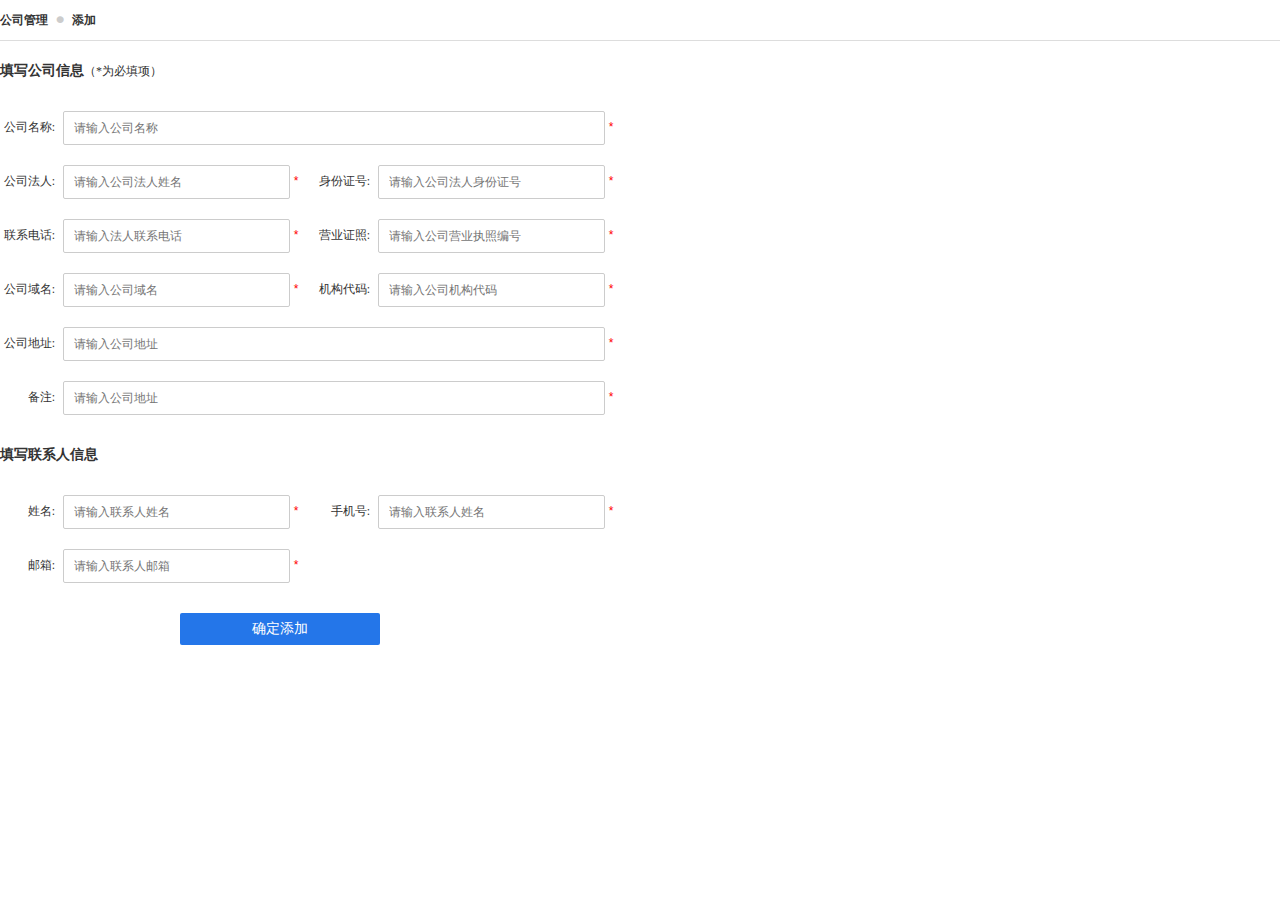
<file: upp-web/src/main/webapp/resources/easyui/view/company/add.html>
<!DOCTYPE HTML>
<html>
<head>
  <meta charset="utf-8">
  <meta name="renderer" content="webkit|ie-comp|ie-stand">
  <meta http-equiv="X-UA-Compatible" content="IE=edge,chrome=1">
  <meta name="viewport" content="width=device-width,initial-scale=1,minimum-scale=1.0-SNAPSHOT,maximum-scale=1.0-SNAPSHOT,user-scalable=no" />
  <meta http-equiv="Cache-Control" content="no-siteapp" />
  <title>中鹰物业管理平台 - 用户管理</title>
  <link rel="stylesheet" type="text/css" href="../../css/reset.css">
  <link rel="stylesheet" type="text/css" href="../../css/easyui.css">
  <link rel="stylesheet" type="text/css" href="../../css/icon.css">
  <script type="text/javascript" src="../../js/jquery.min.js"></script>
  <script type="text/javascript" src="../../js/jquery.easyui.min.js"></script>
  <script type="text/javascript" src="../../js/reset_win.js"></script>
  <script type="text/javascript" src="../../js/ulmsale/ul.enums.js"></script>
  <script type="text/javascript" src="../../js/ulmsale/ul.base.js"></script>
  <script type="text/javascript" src="../../js/easyui-lang-zh_CN.js"></script>
  <script src="../../js/layer/layer.js"></script>
</head>

<body>
<h1 class="title clearfix" class="title clearfix"><span class="fl">公司管理</span> <span class="point">·</span> <span class="fl">添加</span></h1>
<div class="formAdd">
  <form id="commitFrom" method="post">
    <h3 class="tit">填写公司信息<span>（*为必填项）</span></h3>

    <div class="row1 clearfix">
      <div class="list">
        <label for="name">公司名称:</label>
        <input class="easyui-validatebox" type="text" placeholder="请输入公司名称" name="companyName"  data-options="prompt:'请输入公司名称.',required:true,validType:'length[3,10]'" />
        <span>*</span>
      </div>
    </div>
    <div class="row2 clearfix">
      <div class="list">
        <label for="personegal">公司法人:</label>
        <input class="easyui-validatebox" type="text" placeholder="请输入公司法人姓名" name="personegal" data-options="required:true" />
        <span>*</span>
      </div>
      <div class="list">
        <label for="number">身份证号:</label>
        <input class="easyui-validatebox" placeholder="请输入公司法人身份证号" type="text" name="number" data-options="required:true" />
        <span>*</span>
      </div>
    </div>
    <div class="row2 clearfix">
      <div class="list">
        <label for="iphone">联系电话:</label>
        <input class="easyui-validatebox" type="text" placeholder="请输入法人联系电话" name="iphone" data-options="required:true" />
        <span>*</span>
      </div>
      <div class="list">
        <label for="license">营业证照:</label>
        <input class="easyui-validatebox" type="text" placeholder="请输入公司营业执照编号" name="license" data-options="required:true" />
        <span>*</span>
      </div>
    </div>
    <div class="row2 clearfix">
      <div class="list">
        <label for="iphone">公司域名:</label>
        <input class="easyui-validatebox" type="text" placeholder="请输入公司域名" name="iphone" data-options="required:true" />
        <span>*</span>
      </div>
      <div class="list">
        <label for="license">机构代码:</label>
        <input class="easyui-validatebox" type="text" placeholder="请输入公司机构代码" name="license" data-options="required:true" />
        <span>*</span>
      </div>
    </div>

    <div class="row1 clearfix">
      <div class="list">
        <label for="name">公司地址:</label>
        <input class="easyui-validatebox" type="text" placeholder="请输入公司地址" name="companyName" data-options="required:true" />
        <span>*</span>
      </div>
    </div>

    <div class="row1 clearfix">
      <div class="list">
        <label for="name">备注:</label>
        <input class="easyui-validatebox" type="text" placeholder="请输入公司地址" name="companyName" data-options="required:true" />
        <span>*</span>
      </div>
    </div>
    <h3 class="tit" style="margin-top: 20px">填写联系人信息</h3>
    <div class="row2 clearfix">
      <div class="list">
        <label for="name">姓名:</label>
        <input class="easyui-validatebox" type="text" placeholder="请输入联系人姓名" name="companyName" data-options="required:true" />
        <span>*</span>
      </div>
      <div class="list">
        <label for="name">手机号:</label>
        <input class="easyui-validatebox" type="text" placeholder="请输入联系人姓名" name="companyName" data-options="required:true" />
        <span>*</span>
      </div>
    </div>
    <div class="row2 clearfix">
      <div class="list">
        <label for="name">邮箱:</label>
        <input class="easyui-validatebox" type="text" placeholder="请输入联系人邮箱" name="companyName" data-options="required:true" />
        <span>*</span>
      </div>
    </div>
  </form>
  <a style="margin:30px 0 0 180px" class="commitForm" href="javascript:;" onclick="commitFrom()">确定添加</a>

</div>

<script>

  function commitFrom() {

      console.log("sdfees")

      var validate = $("#commitFrom").form('validate')
      if (!validate) {
          $("#commitFrom").find(".validatebox-invalid:first").focus();
          return false
      }

      $('#commitFrom').form('submit', {
          url:'/abc',
          onSubmit: function(){
              console.log('sdifi',$(this).form('validate'))
              return $(this).form('validate');
          },
          success:function(data){
              //alert(data)
          }
      });

  }


</script>



</body>
</html>
</file>
<file: upp-web/src/main/webapp/resources/easyui/css/easyui.css>
.panel {
  overflow: hidden;
  text-align: left;
  margin: 0;
  border: 0;
  -moz-border-radius: 0 0 0 0;
  -webkit-border-radius: 0 0 0 0;
  border-radius: 0 0 0 0;
}
.panel-header,
.panel-body {
  border-width: 1px;
  /*border-style: solid;*/
}
.panel-header {
  padding: 5px;
  position: relative;
}
.panel-title {
  background: url('images/blank.gif') no-repeat;
}
.panel-header-noborder {
  border-width: 0 0 1px 0;
}
.panel-body {
  overflow: auto;
  border-top-width: 0;
  padding: 0;
}
.panel-body-noheader {
  border-top-width: 1px;
}
.panel-body-noborder {
  border-width: 0px;
}
.panel-body-nobottom {
  border-bottom-width: 0;
}
.panel-with-icon {
  padding-left: 18px;
}
.panel-icon,
.panel-tool {
  position: absolute;
  top: 50%;
  margin-top: -8px;
  height: 16px;
  overflow: hidden;
}
.panel-icon {
  left: 5px;
  width: 16px;
}
.panel-tool {
  right: 5px;
  width: auto;
}
.panel-tool a {
  display: inline-block;
  width: 16px;
  height: 16px;
  opacity: 0.6;
  filter: alpha(opacity=60);
  margin: 0 0 0 2px;
  vertical-align: top;
}
.panel-tool a:hover {
  opacity: 1;
  filter: alpha(opacity=100);
  background-color: #e6e6e6;
  -moz-border-radius: 3px 3px 3px 3px;
  -webkit-border-radius: 3px 3px 3px 3px;
  border-radius: 3px 3px 3px 3px;
}
.panel-loading {
  padding: 11px 0px 10px 30px;
}
.panel-noscroll {
  overflow: hidden;
}
.panel-fit,
.panel-fit body {
  height: 100%;
  margin: 0;
  padding: 0;
  border: 0;
  overflow: hidden;
}
.panel-loading {
  background: url('images/loading.gif') no-repeat 10px 10px;
}
.panel-tool-close {
  background: url('images/panel_tools.png') no-repeat -16px 0px;
}
.panel-tool-min {
  background: url('images/panel_tools.png') no-repeat 0px 0px;
}
.panel-tool-max {
  background: url('images/panel_tools.png') no-repeat 0px -16px;
}
.panel-tool-restore {
  background: url('images/panel_tools.png') no-repeat -16px -16px;
}
.panel-tool-collapse {
  background: url('images/panel_tools.png') no-repeat -32px 0;
}
.panel-tool-expand {
  background: url('images/panel_tools.png') no-repeat -32px -16px;
}
.panel-header,
.panel-body {
  border-color: #D4D4D4;
}
.panel-header {
  background-color: #F2F2F2;
  background: -webkit-linear-gradient(top,#ffffff 0,#F2F2F2 100%);
  background: -moz-linear-gradient(top,#ffffff 0,#F2F2F2 100%);
  background: -o-linear-gradient(top,#ffffff 0,#F2F2F2 100%);
  background: linear-gradient(to bottom,#ffffff 0,#F2F2F2 100%);
  background-repeat: repeat-x;
  filter: progid:DXImageTransform.Microsoft.gradient(startColorstr=#ffffff,endColorstr=#F2F2F2,GradientType=0);
}
.panel-body {
  background-color: #ffffff;
  color: #333;
  font-size: 12px;
}
.panel-title {
  font-size: 12px;
  font-weight: bold;
  color: #00438A;
  height: 16px;
  line-height: 16px;
}
.panel-footer {
  border: 1px solid #D4D4D4;
  overflow: hidden;
  background: #F5F5F5;
}
.panel-footer-noborder {
  border-width: 1px 0 0 0;
}
.accordion {
  overflow: hidden;
  border-width: 1px;
  border-style: solid;
}
.accordion .accordion-header {
  border-width: 0 0 1px;
  cursor: pointer;
}
.accordion .accordion-body {
  border-width: 0 0 1px;
}
.accordion-noborder {
  border-width: 0;
}
.accordion-noborder .accordion-header {
  border-width: 0 0 1px;
}
.accordion-noborder .accordion-body {
  border-width: 0 0 1px;
}
.accordion-collapse {
  background: url('images/accordion_arrows.png') no-repeat 0 0;
}
.accordion-expand {
  background: url('images/accordion_arrows.png') no-repeat -16px 0;
}
.accordion {
  background: #ffffff;
  border-color: #D4D4D4;
}
.accordion .accordion-header {
  background: #F2F2F2;
  filter: none;
}
.accordion .accordion-header-selected {
  background: #0081c2;
}
.accordion .accordion-header-selected .panel-title {
  color: #fff;
}
.window {
  overflow: hidden;
  padding: 5px;
  border-width: 1px;
  border-style: solid;
}
.window .window-header {
  background: transparent;
  padding: 0px 0px 6px 0px;
}
.window .window-body {
  border-width: 1px;
  border-style: solid;
  border-top-width: 0px;
}
.window .window-body-noheader {
  border-top-width: 1px;
}
.window .panel-body-nobottom {
  border-bottom-width: 0;
}
.window .window-header .panel-icon,
.window .window-header .panel-tool {
  top: 50%;
  margin-top: -11px;
}
.window .window-header .panel-icon {
  left: 1px;
}
.window .window-header .panel-tool {
  right: 1px;
}
.window .window-header .panel-with-icon {
  padding-left: 18px;
}
.window-proxy {
  position: absolute;
  overflow: hidden;
}
.window-proxy-mask {
  position: absolute;
  filter: alpha(opacity=5);
  opacity: 0.05;
}
.window-mask {
  position: absolute;
  left: 0;
  top: 0;
  width: 100%;
  height: 100%;
  filter: alpha(opacity=40);
  opacity: 0.40;
  font-size: 1px;
  overflow: hidden;
}
.window,
.window-shadow {
  position: absolute;
  -moz-border-radius: 5px 5px 5px 5px;
  -webkit-border-radius: 5px 5px 5px 5px;
  border-radius: 5px 5px 5px 5px;
}
.window-shadow {
  background: #ccc;
  -moz-box-shadow: 2px 2px 3px #cccccc;
  -webkit-box-shadow: 2px 2px 3px #cccccc;
  box-shadow: 2px 2px 3px #cccccc;
  filter: progid:DXImageTransform.Microsoft.Blur(pixelRadius=2,MakeShadow=false,ShadowOpacity=0.2);
}
.window,
.window .window-body {
  border-color: #D4D4D4;
}
.window {
  background-color: #F2F2F2;
  background: -webkit-linear-gradient(top,#ffffff 0,#F2F2F2 20%);
  background: -moz-linear-gradient(top,#ffffff 0,#F2F2F2 20%);
  background: -o-linear-gradient(top,#ffffff 0,#F2F2F2 20%);
  background: linear-gradient(to bottom,#ffffff 0,#F2F2F2 20%);
  background-repeat: repeat-x;
  filter: progid:DXImageTransform.Microsoft.gradient(startColorstr=#ffffff,endColorstr=#F2F2F2,GradientType=0);
}
.window-proxy {
  border: 1px dashed #D4D4D4;
}
.window-proxy-mask,
.window-mask {
  background: #ccc;
}
.window .panel-footer {
  border: 1px solid #D4D4D4;
  position: relative;
  top: -1px;
}
.window-thinborder {
  padding: 0;
}
.window-thinborder .window-header {
  padding: 5px 5px 6px 5px;
}
.window-thinborder .window-body {
  border-width: 0px;
}
.window-thinborder .window-header .panel-icon,
.window-thinborder .window-header .panel-tool {
  margin-top: -9px;
  margin-left: 5px;
  margin-right: 5px;
}
.window-noborder {
  border: 0;
}
.dialog-content {
  overflow: auto;
}
.dialog-toolbar {
  position: relative;
  padding: 2px 5px;
}
.dialog-tool-separator {
  float: left;
  height: 24px;
  border-left: 1px solid #ccc;
  border-right: 1px solid #fff;
  margin: 2px 1px;
}
.dialog-button {
  position: relative;
  top: -1px;
  padding: 5px;
  text-align: right;
}
.dialog-button .l-btn {
  margin-left: 5px;
}
.dialog-toolbar,
.dialog-button {
  background: #F5F5F5;
  border-width: 1px;
  border-style: solid;
}
.dialog-toolbar {
  border-color: #D4D4D4 #D4D4D4 #e6e6e6 #D4D4D4;
}
.dialog-button {
  border-color: #e6e6e6 #D4D4D4 #D4D4D4 #D4D4D4;
}
.window-thinborder .dialog-toolbar {
  border-left: transparent;
  border-right: transparent;
  border-top-color: #F5F5F5;
}
.window-thinborder .dialog-button {
  top: 0px;
  padding: 5px 8px 8px 8px;
  border-left: transparent;
  border-right: transparent;
  border-bottom: transparent;
}
.l-btn {
  text-decoration: none;
  display: inline-block;
  overflow: hidden;
  margin: 0;
  padding: 0;
  cursor: pointer;
  outline: none;
  text-align: center;
  vertical-align: middle;
  line-height: normal;
}
.l-btn-plain {
  border-width: 0;
  padding: 1px;
}
.l-btn-left {
  display: inline-block;
  position: relative;
  overflow: hidden;
  margin: 0;
  padding: 0;
  vertical-align: top;
}
.l-btn-text {
  display: inline-block;
  vertical-align: top;
  width: auto;
  line-height: 24px;
  font-size: 12px;
  padding: 0;
  margin: 0 4px;
}
.l-btn-icon {
  display: inline-block;
  width: 16px;
  height: 16px;
  line-height: 16px;
  position: absolute;
  top: 50%;
  margin-top: -8px;
  font-size: 1px;
}
.l-btn span span .l-btn-empty {
  display: inline-block;
  margin: 0;
  width: 16px;
  height: 24px;
  font-size: 1px;
  vertical-align: top;
}
.l-btn span .l-btn-icon-left {
  padding: 0 0 0 20px;
  background-position: left center;
}
.l-btn span .l-btn-icon-right {
  padding: 0 20px 0 0;
  background-position: right center;
}
.l-btn-icon-left .l-btn-text {
  margin: 0 4px 0 24px;
}
.l-btn-icon-left .l-btn-icon {
  left: 4px;
}
.l-btn-icon-right .l-btn-text {
  margin: 0 24px 0 4px;
}
.l-btn-icon-right .l-btn-icon {
  right: 4px;
}
.l-btn-icon-top .l-btn-text {
  margin: 20px 4px 0 4px;
}
.l-btn-icon-top .l-btn-icon {
  top: 4px;
  left: 50%;
  margin: 0 0 0 -8px;
}
.l-btn-icon-bottom .l-btn-text {
  margin: 0 4px 20px 4px;
}
.l-btn-icon-bottom .l-btn-icon {
  top: auto;
  bottom: 4px;
  left: 50%;
  margin: 0 0 0 -8px;
}
.l-btn-left .l-btn-empty {
  margin: 0 4px;
  width: 16px;
}
.l-btn-plain:hover {
  padding: 0;
}
.l-btn-focus {
  outline: #0000FF dotted thin;
}
.l-btn-large .l-btn-text {
  line-height: 40px;
}
.l-btn-large .l-btn-icon {
  width: 32px;
  height: 32px;
  line-height: 32px;
  margin-top: -16px;
}
.l-btn-large .l-btn-icon-left .l-btn-text {
  margin-left: 40px;
}
.l-btn-large .l-btn-icon-right .l-btn-text {
  margin-right: 40px;
}
.l-btn-large .l-btn-icon-top .l-btn-text {
  margin-top: 36px;
  line-height: 24px;
  min-width: 32px;
}
.l-btn-large .l-btn-icon-top .l-btn-icon {
  margin: 0 0 0 -16px;
}
.l-btn-large .l-btn-icon-bottom .l-btn-text {
  margin-bottom: 36px;
  line-height: 24px;
  min-width: 32px;
}
.l-btn-large .l-btn-icon-bottom .l-btn-icon {
  margin: 0 0 0 -16px;
}
.l-btn-large .l-btn-left .l-btn-empty {
  margin: 0 4px;
  width: 32px;
}
.l-btn {
  color: #444;
  background: #f5f5f5;
  background-repeat: repeat-x;
  border: 1px solid #bbb;
  background: -webkit-linear-gradient(top,#ffffff 0,#e6e6e6 100%);
  background: -moz-linear-gradient(top,#ffffff 0,#e6e6e6 100%);
  background: -o-linear-gradient(top,#ffffff 0,#e6e6e6 100%);
  background: linear-gradient(to bottom,#ffffff 0,#e6e6e6 100%);
  background-repeat: repeat-x;
  filter: progid:DXImageTransform.Microsoft.gradient(startColorstr=#ffffff,endColorstr=#e6e6e6,GradientType=0);
  -moz-border-radius: 5px 5px 5px 5px;
  -webkit-border-radius: 5px 5px 5px 5px;
  border-radius: 5px 5px 5px 5px;
}
.l-btn:hover {
  background: #e6e6e6;
  color: #00438a;
  border: 1px solid #ddd;
  filter: none;
}
.l-btn-plain {
  background: transparent;
  border-width: 0;
  filter: none;
}
.l-btn-outline {
  border-width: 1px;
  border-color: #ddd;
  padding: 0;
}
.l-btn-plain:hover {
  background: #e6e6e6;
  color: #00438a;
  border: 1px solid #ddd;
  -moz-border-radius: 5px 5px 5px 5px;
  -webkit-border-radius: 5px 5px 5px 5px;
  border-radius: 5px 5px 5px 5px;
}
.l-btn-disabled,
.l-btn-disabled:hover {
  opacity: 0.5;
  cursor: default;
  background: #f5f5f5;
  color: #444;
  background: -webkit-linear-gradient(top,#ffffff 0,#e6e6e6 100%);
  background: -moz-linear-gradient(top,#ffffff 0,#e6e6e6 100%);
  background: -o-linear-gradient(top,#ffffff 0,#e6e6e6 100%);
  background: linear-gradient(to bottom,#ffffff 0,#e6e6e6 100%);
  background-repeat: repeat-x;
  filter: progid:DXImageTransform.Microsoft.gradient(startColorstr=#ffffff,endColorstr=#e6e6e6,GradientType=0);
}
.l-btn-disabled .l-btn-text,
.l-btn-disabled .l-btn-icon {
  filter: alpha(opacity=50);
}
.l-btn-plain-disabled,
.l-btn-plain-disabled:hover {
  background: transparent;
  filter: alpha(opacity=50);
}
.l-btn-selected,
.l-btn-selected:hover {
  background: #ddd;
  filter: none;
}
.l-btn-plain-selected,
.l-btn-plain-selected:hover {
  background: #ddd;
}
.textbox {
  position: relative;
  border: 1px solid #D4D4D4;
  background-color: #fff;
  vertical-align: middle;
  display: inline-block;
  overflow: hidden;
  white-space: nowrap;
  margin: 0;
  padding: 0;
  -moz-border-radius: 5px 5px 5px 5px;
  -webkit-border-radius: 5px 5px 5px 5px;
  border-radius: 5px 5px 5px 5px;
}
.textbox .textbox-text {
  font-size: 12px;
  border: 0;
  margin: 0;
  padding: 4px;
  white-space: normal;
  vertical-align: top;
  outline-style: none;
  resize: none;
  -moz-border-radius: 5px 5px 5px 5px;
  -webkit-border-radius: 5px 5px 5px 5px;
  border-radius: 5px 5px 5px 5px;
}
.textbox .textbox-text::-ms-clear,
.textbox .textbox-text::-ms-reveal {
  display: none;
}
.textbox textarea.textbox-text {
  white-space: pre-wrap;
}
.textbox .textbox-prompt {
  font-size: 12px;
  color: #aaa;
}
.textbox .textbox-bgicon {
  background-position: 3px center;
  padding-left: 21px;
}
.textbox .textbox-button,
.textbox .textbox-button:hover {
  position: absolute;
  top: 0;
  padding: 0;
  vertical-align: top;
  -moz-border-radius: 0 0 0 0;
  -webkit-border-radius: 0 0 0 0;
  border-radius: 0 0 0 0;
}
.textbox-button-right,
.textbox-button-right:hover {
  border-width: 0 0 0 1px;
}
.textbox-button-left,
.textbox-button-left:hover {
  border-width: 0 1px 0 0;
}
.textbox-addon {
  position: absolute;
  top: 0;
}
.textbox-icon {
  display: inline-block;
  width: 18px;
  height: 20px;
  overflow: hidden;
  vertical-align: top;
  background-position: center center;
  cursor: pointer;
  opacity: 0.6;
  filter: alpha(opacity=60);
  text-decoration: none;
  outline-style: none;
}
.textbox-icon-disabled,
.textbox-icon-readonly {
  cursor: default;
}
.textbox-icon:hover {
  opacity: 1.0;
  filter: alpha(opacity=100);
}
.textbox-icon-disabled:hover {
  opacity: 0.6;
  filter: alpha(opacity=60);
}
.textbox-focused {
  border-color: #bbbbbb;
  -moz-box-shadow: 0 0 3px 0 #D4D4D4;
  -webkit-box-shadow: 0 0 3px 0 #D4D4D4;
  box-shadow: 0 0 3px 0 #D4D4D4;
}
.textbox-invalid {
  border-color: #ffa8a8;
  background-color: #fff3f3;
}
.filebox .textbox-value {
  vertical-align: top;
  position: absolute;
  top: 0;
  left: -5000px;
}
.filebox-label {
  display: inline-block;
  position: absolute;
  width: 100%;
  height: 100%;
  cursor: pointer;
  left: 0;
  top: 0;
  z-index: 10;
  background: url('images/blank.gif') no-repeat;
}
.l-btn-disabled .filebox-label {
  cursor: default;
}
.combo-arrow {
  width: 18px;
  height: 20px;
  overflow: hidden;
  display: inline-block;
  vertical-align: top;
  cursor: pointer;
  opacity: 0.6;
  filter: alpha(opacity=60);
}
.combo-arrow-hover {
  opacity: 1.0;
  filter: alpha(opacity=100);
}
.combo-panel {
  overflow: auto;
}
.combo-arrow {
  background: url('images/combo_arrow.png') no-repeat center center;
}
.combo-panel {
  background-color: #ffffff;
}
.combo-arrow {
  background-color: #F2F2F2;
}
.combo-arrow-hover {
  background-color: #e6e6e6;
}
.combo-arrow:hover {
  background-color: #e6e6e6;
}
.combo .textbox-icon-disabled:hover {
  cursor: default;
}
.combobox-item,
.combobox-group,
.combobox-stick {
  font-size: 12px;
  padding: 3px;
}
.combobox-item-disabled {
  opacity: 0.5;
  filter: alpha(opacity=50);
}
.combobox-gitem {
  padding-left: 10px;
}
.combobox-group,
.combobox-stick {
  font-weight: bold;
}
.combobox-stick {
  position: absolute;
  top: 1px;
  left: 1px;
  right: 1px;
  background: inherit;
}
.combobox-item-hover {
  background-color: #e6e6e6;
  color: #00438a;
}
.combobox-item-selected {
  background-color: #3d496f;
  color: #fff;
}
.combobox-icon {
  display: inline-block;
  width: 16px;
  height: 16px;
  vertical-align: middle;
  margin-right: 2px;
}
.layout {
  position: relative;
  overflow: hidden;
  margin: 0;
  padding: 0;
  z-index: 0;
}
.layout-panel {
  position: absolute;
  overflow: hidden;
}
.layout-body {
  min-width: 1px;
  min-height: 1px;
}
.layout-panel-east,
.layout-panel-west {
  z-index: 2;
}
.layout-panel-north,
.layout-panel-south {
  z-index: 3;
}
.layout-expand {
  position: absolute;
  padding: 0px;
  font-size: 1px;
  cursor: pointer;
  z-index: 1;
}
.layout-expand .panel-header,
.layout-expand .panel-body {
  background: transparent;
  filter: none;
  overflow: hidden;
}
.layout-expand .panel-header {
  border-bottom-width: 0px;
}
.layout-expand .panel-body {
  position: relative;
}
.layout-expand .panel-body .panel-icon {
  margin-top: 0;
  top: 0;
  left: 50%;
  margin-left: -8px;
}
.layout-expand-west .panel-header .panel-icon,
.layout-expand-east .panel-header .panel-icon {
  display: none;
}
.layout-expand-title {
  position: absolute;
  top: 0;
  left: 21px;
  white-space: nowrap;
  word-wrap: normal;
  -webkit-transform: rotate(90deg);
  -webkit-transform-origin: 0 0;
  -moz-transform: rotate(90deg);
  -moz-transform-origin: 0 0;
  -o-transform: rotate(90deg);
  -o-transform-origin: 0 0;
  transform: rotate(90deg);
  transform-origin: 0 0;
}
.layout-expand-with-icon {
  top: 18px;
}
.layout-expand .panel-body-noheader .layout-expand-title,
.layout-expand .panel-body-noheader .panel-icon {
  top: 5px;
}
.layout-expand .panel-body-noheader .layout-expand-with-icon {
  top: 23px;
}
.layout-split-proxy-h,
.layout-split-proxy-v {
  position: absolute;
  font-size: 1px;
  display: none;
  z-index: 5;
}
.layout-split-proxy-h {
  width: 5px;
  cursor: e-resize;
}
.layout-split-proxy-v {
  height: 5px;
  cursor: n-resize;
}
.layout-mask {
  position: absolute;
  background: #fafafa;
  filter: alpha(opacity=10);
  opacity: 0.10;
  z-index: 4;
}
.layout-button-up {
  background: url('images/layout_arrows.png') no-repeat -16px -16px;
}
.layout-button-down {
  background: url('images/layout_arrows.png') no-repeat -16px 0;
}
.layout-button-left {
  background: url('images/layout_arrows.png') no-repeat 0 0;
}
.layout-button-right {
  background: url('images/layout_arrows.png') no-repeat 0 -16px;
}
.layout-split-proxy-h,
.layout-split-proxy-v {
  background-color: #bbb;
}
.layout-split-north {
  border-bottom: 5px solid #eee;
}
.layout-split-south {
  border-top: 5px solid #eee;
}
.layout-split-east {
  border-left: 5px solid #eee;
}
.layout-split-west {
  border-right: 5px solid #eee;
}
.layout-expand {
  background-color: #F2F2F2;
}
.layout-expand-over {
  background-color: #F2F2F2;
}
.tabs-container {
  overflow: hidden;
}
.tabs-header {
  border-width: 1px;
  border-style: solid;
  border-bottom-width: 0;
  position: relative;
  padding: 0;
  padding-top: 2px;
  overflow: hidden;
}
.tabs-scroller-left,
.tabs-scroller-right {
  position: absolute;
  top: auto;
  bottom: 0;
  width: 18px;
  font-size: 1px;
  display: none;
  cursor: pointer;
  border-width: 1px;
  border-style: solid;
}
.tabs-scroller-left {
  left: 0;
}
.tabs-scroller-right {
  right: 0;
}
.tabs-tool {
  position: absolute;
  bottom: 0;
  padding: 1px;
  overflow: hidden;
  border-width: 1px;
  border-style: solid;
}
.tabs-header-plain .tabs-tool {
  padding: 0 1px;
}
.tabs-wrap {
  position: relative;
  left: 0;
  overflow: hidden;
  width: 100%;
  margin: 0;
  padding: 0;
}
.tabs-scrolling {
  margin-left: 18px;
  margin-right: 18px;
}
.tabs-disabled {
  opacity: 0.3;
  filter: alpha(opacity=30);
}
.tabs {
  list-style-type: none;
  height: 26px;
  margin: 0px;
  padding: 0px;
  padding-left: 4px;
  width: 50000px;
  border-style: solid;
  border-width: 0 0 1px 0;
}
.tabs li {
  float: left;
  display: inline-block;
  margin: 0 4px -1px 0;
  padding: 0;
  position: relative;
  border: 0;
}
.tabs li a.tabs-inner {
  display: inline-block;
  text-decoration: none;
  margin: 0;
  padding: 0 10px;
  height: 25px;
  line-height: 25px;
  text-align: center;
  white-space: nowrap;
  border-width: 1px;
  border-style: solid;
  -moz-border-radius: 5px 5px 0 0;
  -webkit-border-radius: 5px 5px 0 0;
  border-radius: 5px 5px 0 0;
}
.tabs li.tabs-selected a.tabs-inner {
  font-weight: bold;
  outline: none;
}
.tabs li.tabs-selected a:hover.tabs-inner {
  cursor: default;
  pointer: default;
}
.tabs li a.tabs-close,
.tabs-p-tool {
  position: absolute;
  font-size: 1px;
  display: block;
  height: 12px;
  padding: 0;
  top: 50%;
  margin-top: -6px;
  overflow: hidden;
}
.tabs li a.tabs-close {
  width: 12px;
  right: 5px;
  opacity: 0.6;
  filter: alpha(opacity=60);
}
.tabs-p-tool {
  right: 16px;
}
.tabs-p-tool a {
  display: inline-block;
  font-size: 1px;
  width: 12px;
  height: 12px;
  margin: 0;
  opacity: 0.6;
  filter: alpha(opacity=60);
}
.tabs li a:hover.tabs-close,
.tabs-p-tool a:hover {
  opacity: 1;
  filter: alpha(opacity=100);
  cursor: hand;
  cursor: pointer;
}
.tabs-with-icon {
  padding-left: 18px;
}
.tabs-icon {
  position: absolute;
  width: 16px;
  height: 16px;
  left: 10px;
  top: 50%;
  margin-top: -8px;
}
.tabs-title {
  font-size: 12px;
}
.tabs-closable {
  padding-right: 8px;
}
.tabs-panels {
  margin: 0px;
  padding: 0px;
  border-width: 1px;
  border-style: solid;
  border-top-width: 0;
  overflow: hidden;
}
.tabs-header-bottom {
  border-width: 0 1px 1px 1px;
  padding: 0 0 2px 0;
}
.tabs-header-bottom .tabs {
  border-width: 1px 0 0 0;
}
.tabs-header-bottom .tabs li {
  margin: -1px 4px 0 0;
}
.tabs-header-bottom .tabs li a.tabs-inner {
  -moz-border-radius: 0 0 5px 5px;
  -webkit-border-radius: 0 0 5px 5px;
  border-radius: 0 0 5px 5px;
}
.tabs-header-bottom .tabs-tool {
  top: 0;
}
.tabs-header-bottom .tabs-scroller-left,
.tabs-header-bottom .tabs-scroller-right {
  top: 0;
  bottom: auto;
}
.tabs-panels-top {
  border-width: 1px 1px 0 1px;
}
.tabs-header-left {
  float: left;
  border-width: 1px 0 1px 1px;
  padding: 0;
}
.tabs-header-right {
  float: right;
  border-width: 1px 1px 1px 0;
  padding: 0;
}
.tabs-header-left .tabs-wrap,
.tabs-header-right .tabs-wrap {
  height: 100%;
}
.tabs-header-left .tabs {
  height: 100%;
  padding: 4px 0 0 2px;
  border-width: 0 1px 0 0;
}
.tabs-header-right .tabs {
  height: 100%;
  padding: 4px 2px 0 0;
  border-width: 0 0 0 1px;
}
.tabs-header-left .tabs li,
.tabs-header-right .tabs li {
  display: block;
  width: 100%;
  position: relative;
}
.tabs-header-left .tabs li {
  left: auto;
  right: 0;
  margin: 0 -1px 4px 0;
  float: right;
}
.tabs-header-right .tabs li {
  left: 0;
  right: auto;
  margin: 0 0 4px -1px;
  float: left;
}
.tabs-justified li a.tabs-inner {
  padding-left: 0;
  padding-right: 0;
}
.tabs-header-left .tabs li a.tabs-inner {
  display: block;
  text-align: left;
  padding-left: 10px;
  padding-right: 10px;
  -moz-border-radius: 5px 0 0 5px;
  -webkit-border-radius: 5px 0 0 5px;
  border-radius: 5px 0 0 5px;
}
.tabs-header-right .tabs li a.tabs-inner {
  display: block;
  text-align: left;
  padding-left: 10px;
  padding-right: 10px;
  -moz-border-radius: 0 5px 5px 0;
  -webkit-border-radius: 0 5px 5px 0;
  border-radius: 0 5px 5px 0;
}
.tabs-panels-right {
  float: right;
  border-width: 1px 1px 1px 0;
}
.tabs-panels-left {
  float: left;
  border-width: 1px 0 1px 1px;
}
.tabs-header-noborder,
.tabs-panels-noborder {
  border: 0px;
}
.tabs-header-plain {
  border: 0px;
  background: transparent;
}
.tabs-pill {
  padding-bottom: 3px;
}
.tabs-header-bottom .tabs-pill {
  padding-top: 3px;
  padding-bottom: 0;
}
.tabs-header-left .tabs-pill {
  padding-right: 3px;
}
.tabs-header-right .tabs-pill {
  padding-left: 3px;
}
.tabs-header .tabs-pill li a.tabs-inner {
  -moz-border-radius: 5px 5px 5px 5px;
  -webkit-border-radius: 5px 5px 5px 5px;
  border-radius: 5px 5px 5px 5px;
}
.tabs-header-narrow,
.tabs-header-narrow .tabs-narrow {
  padding: 0;
}
.tabs-narrow li,
.tabs-header-bottom .tabs-narrow li {
  margin-left: 0;
  margin-right: -1px;
}
.tabs-narrow li.tabs-last,
.tabs-header-bottom .tabs-narrow li.tabs-last {
  margin-right: 0;
}
.tabs-header-left .tabs-narrow,
.tabs-header-right .tabs-narrow {
  padding-top: 0;
}
.tabs-header-left .tabs-narrow li {
  margin-bottom: -1px;
  margin-right: -1px;
}
.tabs-header-left .tabs-narrow li.tabs-last,
.tabs-header-right .tabs-narrow li.tabs-last {
  margin-bottom: 0;
}
.tabs-header-right .tabs-narrow li {
  margin-bottom: -1px;
  margin-left: -1px;
}
/*.tabs-scroller-left {*/
  /*background: #F2F2F2 url('images/tabs_icons.png') no-repeat 1px center;*/
/*}*/
/*.tabs-scroller-right {*/
  /*background: #F2F2F2 url('images/tabs_icons.png') no-repeat -15px center;*/
/*}*/
/*.tabs li a.tabs-close {*/
  /*background: url('images/tabs_icons.png') no-repeat -34px center;*/
/*}*/
.tabs li a.tabs-inner:hover {
  background: #e6e6e6;
  color: #00438a;
  filter: none;
}
.tabs li.tabs-selected a.tabs-inner {
  background-color: #ffffff;
  color: #777;
  background: -webkit-linear-gradient(top,#ffffff 0,#ffffff 100%);
  background: -moz-linear-gradient(top,#ffffff 0,#ffffff 100%);
  background: -o-linear-gradient(top,#ffffff 0,#ffffff 100%);
  background: linear-gradient(to bottom,#ffffff 0,#ffffff 100%);
  background-repeat: repeat-x;
  filter: progid:DXImageTransform.Microsoft.gradient(startColorstr=#ffffff,endColorstr=#ffffff,GradientType=0);
}
.tabs-header-bottom .tabs li.tabs-selected a.tabs-inner {
  background: -webkit-linear-gradient(top,#ffffff 0,#ffffff 100%);
  background: -moz-linear-gradient(top,#ffffff 0,#ffffff 100%);
  background: -o-linear-gradient(top,#ffffff 0,#ffffff 100%);
  background: linear-gradient(to bottom,#ffffff 0,#ffffff 100%);
  background-repeat: repeat-x;
  filter: progid:DXImageTransform.Microsoft.gradient(startColorstr=#ffffff,endColorstr=#ffffff,GradientType=0);
}
.tabs-header-left .tabs li.tabs-selected a.tabs-inner {
  background: -webkit-linear-gradient(left,#ffffff 0,#ffffff 100%);
  background: -moz-linear-gradient(left,#ffffff 0,#ffffff 100%);
  background: -o-linear-gradient(left,#ffffff 0,#ffffff 100%);
  background: linear-gradient(to right,#ffffff 0,#ffffff 100%);
  background-repeat: repeat-y;
  filter: progid:DXImageTransform.Microsoft.gradient(startColorstr=#ffffff,endColorstr=#ffffff,GradientType=1);
}
.tabs-header-right .tabs li.tabs-selected a.tabs-inner {
  background: -webkit-linear-gradient(left,#ffffff 0,#ffffff 100%);
  background: -moz-linear-gradient(left,#ffffff 0,#ffffff 100%);
  background: -o-linear-gradient(left,#ffffff 0,#ffffff 100%);
  background: linear-gradient(to right,#ffffff 0,#ffffff 100%);
  background-repeat: repeat-y;
  filter: progid:DXImageTransform.Microsoft.gradient(startColorstr=#ffffff,endColorstr=#ffffff,GradientType=1);
}
.tabs li a.tabs-inner {
  color: #777;
  background-color: #F2F2F2;
  background: -webkit-linear-gradient(top,#ffffff 0,#F2F2F2 100%);
  background: -moz-linear-gradient(top,#ffffff 0,#F2F2F2 100%);
  background: -o-linear-gradient(top,#ffffff 0,#F2F2F2 100%);
  background: linear-gradient(to bottom,#ffffff 0,#F2F2F2 100%);
  background-repeat: repeat-x;
  filter: progid:DXImageTransform.Microsoft.gradient(startColorstr=#ffffff,endColorstr=#F2F2F2,GradientType=0);
}
.tabs-header,
.tabs-tool {
  background-color: #F2F2F2;
}
.tabs-header-plain {
  background: transparent;
}
.tabs-header,
.tabs-scroller-left,
.tabs-scroller-right,
.tabs-tool,
.tabs,
.tabs-panels,
.tabs li a.tabs-inner,
.tabs li.tabs-selected a.tabs-inner,
.tabs-header-bottom .tabs li.tabs-selected a.tabs-inner,
.tabs-header-left .tabs li.tabs-selected a.tabs-inner,
.tabs-header-right .tabs li.tabs-selected a.tabs-inner {
  border-color: #D4D4D4;
}
.tabs-p-tool a:hover,
.tabs li a:hover.tabs-close,
.tabs-scroller-over {
  background-color: #e6e6e6;
}
.tabs li.tabs-selected a.tabs-inner {
  border-bottom: 1px solid #ffffff;
}
.tabs-header-bottom .tabs li.tabs-selected a.tabs-inner {
  border-top: 1px solid #ffffff;
}
.tabs-header-left .tabs li.tabs-selected a.tabs-inner {
  border-right: 1px solid #ffffff;
}
.tabs-header-right .tabs li.tabs-selected a.tabs-inner {
  border-left: 1px solid #ffffff;
}
.tabs-header .tabs-pill li.tabs-selected a.tabs-inner {
  background: #0081c2;
  color: #fff;
  filter: none;
  border-color: #D4D4D4;
}
.datagrid .panel-body {
  overflow: hidden;
  position: relative;
}
.datagrid-view {
  position: relative;
  overflow: hidden;
}
.datagrid-view1,
.datagrid-view2 {
  position: absolute;
  overflow: hidden;
  top: 0;
}
.datagrid-view1 {
  left: 0;
}
.datagrid-view2 {
  right: 0;
}
.datagrid-mask {
  position: absolute;
  left: 0;
  top: 0;
  width: 100%;
  height: 100%;
  opacity: 0.3;
  filter: alpha(opacity=30);
  display: none;
}
.datagrid-mask-msg {
  position: absolute;
  top: 50%;
  margin-top: -20px;
  padding: 10px 5px 10px 30px;
  width: auto;
  height: 16px;
  border-width: 2px;
  border-style: solid;
  display: none;
}
.datagrid-sort-icon {
  padding: 0;
  display: none;
}
.datagrid-toolbar {
  height: auto;
  padding: 1px 2px;
  border-width: 0 0 1px 0;
  border-style: solid;
}
.datagrid-btn-separator {
  float: left;
  height: 24px;
  border-left: 1px solid #ccc;
  border-right: 1px solid #fff;
  margin: 2px 1px;
}
.datagrid .datagrid-pager {
  display: block;
  margin: 0;
  border-width: 1px 0 0 0;
  border-style: solid;
}
.datagrid .datagrid-pager-top {
  border-width: 0 0 1px 0;
}
.datagrid-header {
  overflow: hidden;
  cursor: default;
  border-width: 0 0 1px 0;
  border-style: solid;
}
.datagrid-header-inner {
  float: left;
  width: 10000px;
}
.datagrid-header-row,
.datagrid-row {
  height: 25px;
}
.datagrid-header td,
.datagrid-body td,
.datagrid-footer td {
  border-width: 0 0px 1px 1px;
  border-style: dotted;
  margin: 0;
  padding: 0;
}
.datagrid-cell,
.datagrid-cell-group,
.datagrid-header-rownumber,
.datagrid-cell-rownumber {
  margin: 0;
  padding: 0 4px;
  white-space: nowrap;
  word-wrap: normal;
  overflow: hidden;
  height: 18px;
  line-height: 18px;
  font-size: 12px;
}
.datagrid-header .datagrid-cell {
  height: auto;
}
.datagrid-header .datagrid-cell span {
  font-size: 12px;
}
.datagrid-cell-group {
  text-align: center;
  text-overflow: ellipsis;
}
.datagrid-header-rownumber,
.datagrid-cell-rownumber {
  width: 30px;
  text-align: center;
  margin: 0;
  padding: 0;
}
.datagrid-body {
  margin: 0;
  padding: 0;
  overflow: auto;
  zoom: 1;
}
.datagrid-view1 .datagrid-body-inner {
  padding-bottom: 20px;
}
.datagrid-view1 .datagrid-body {
  overflow: hidden;
}
.datagrid-footer {
  overflow: hidden;
}
.datagrid-footer-inner {
  border-width: 1px 0 0 0;
  border-style: solid;
  width: 10000px;
  float: left;
}
.datagrid-row-editing .datagrid-cell {
  height: auto;
}
.datagrid-header-check,
.datagrid-cell-check {
  padding: 0;
  width: 27px;
  height: 18px;
  font-size: 1px;
  text-align: center;
  overflow: hidden;
}
.datagrid-header-check input,
.datagrid-cell-check input {
  margin: 0;
  padding: 0;
  width: 15px;
  height: 18px;
}
.datagrid-resize-proxy {
  position: absolute;
  width: 1px;
  height: 10000px;
  top: 0;
  cursor: e-resize;
  display: none;
}
.datagrid-body .datagrid-editable {
  margin: 0;
  padding: 0;
}
.datagrid-body .datagrid-editable table {
  width: 100%;
  height: 100%;
}
.datagrid-body .datagrid-editable td {
  border: 0;
  margin: 0;
  padding: 0;
}
.datagrid-view .datagrid-editable-input {
  margin: 0;
  padding: 2px 4px;
  border: 1px solid #D4D4D4;
  font-size: 12px;
  outline-style: none;
  -moz-border-radius: 0 0 0 0;
  -webkit-border-radius: 0 0 0 0;
  border-radius: 0 0 0 0;
}
.datagrid-view .validatebox-invalid {
  border-color: #ffa8a8;
}
.datagrid-sort .datagrid-sort-icon {
  display: inline;
  padding: 0 13px 0 0;
  background: url('images/datagrid_icons.png') no-repeat -64px center;
}
.datagrid-sort-desc .datagrid-sort-icon {
  display: inline;
  padding: 0 13px 0 0;
  background: url('images/datagrid_icons.png') no-repeat -16px center;
}
.datagrid-sort-asc .datagrid-sort-icon {
  display: inline;
  padding: 0 13px 0 0;
  background: url('images/datagrid_icons.png') no-repeat 0px center;
}
.datagrid-row-collapse {
  background: url('images/datagrid_icons.png') no-repeat -48px center;
}
.datagrid-row-expand {
  background: url('images/datagrid_icons.png') no-repeat -32px center;
}
.datagrid-mask-msg {
  background: #ffffff url('../image/loading.png') no-repeat scroll 5px center;
}
.datagrid-header,
.datagrid-td-rownumber {
  background-color: #F2F2F2;
  background: -webkit-linear-gradient(top,#ffffff 0,#F2F2F2 100%);
  background: -moz-linear-gradient(top,#ffffff 0,#F2F2F2 100%);
  background: -o-linear-gradient(top,#ffffff 0,#F2F2F2 100%);
  background: linear-gradient(to bottom,#ffffff 0,#F2F2F2 100%);
  background-repeat: repeat-x;
  filter: progid:DXImageTransform.Microsoft.gradient(startColorstr=#ffffff,endColorstr=#F2F2F2,GradientType=0);
}
.datagrid-cell-rownumber {
  color: #333;
}
.datagrid-resize-proxy {
  background: #bbb;
}
.datagrid-mask {
  background: #ccc;
}
.datagrid-mask-msg {
  border-color: #D4D4D4;
}
.datagrid-toolbar,
.datagrid-pager {
  background: #F5F5F5;
}
.datagrid-header,
.datagrid-toolbar,
.datagrid-pager,
.datagrid-footer-inner {
  border-color: #e6e6e6;
}
.datagrid-header td,
.datagrid-body td,
.datagrid-footer td {
  border-color: #ccc;
}
.datagrid-htable,
.datagrid-btable,
.datagrid-ftable {
  color: #333;
  border-collapse: separate;
}
.datagrid-row-alt {
  background: #F5F5F5;
}
.datagrid-row-over,
.datagrid-header td.datagrid-header-over {
  background: #e6e6e6;
  color: #00438a;
  cursor: default;
}
.datagrid-row-selected {
  background: #DFECFF;
  color: #fff;
}
.datagrid-row-editing .textbox,
.datagrid-row-editing .textbox-text {
  -moz-border-radius: 0 0 0 0;
  -webkit-border-radius: 0 0 0 0;
  border-radius: 0 0 0 0;
}
.propertygrid .datagrid-view1 .datagrid-body td {
  padding-bottom: 1px;
  border-width: 0 1px 0 0;
}
.propertygrid .datagrid-group {
  height: 21px;
  overflow: hidden;
  border-width: 0 0 1px 0;
  border-style: solid;
}
.propertygrid .datagrid-group span {
  font-weight: bold;
}
.propertygrid .datagrid-view1 .datagrid-body td {
  border-color: #e6e6e6;
}
.propertygrid .datagrid-view1 .datagrid-group {
  border-color: #F2F2F2;
}
.propertygrid .datagrid-view2 .datagrid-group {
  border-color: #e6e6e6;
}
.propertygrid .datagrid-group,
.propertygrid .datagrid-view1 .datagrid-body,
.propertygrid .datagrid-view1 .datagrid-row-over,
.propertygrid .datagrid-view1 .datagrid-row-selected {
  background: #F2F2F2;
}
.datalist .datagrid-header {
  border-width: 0;
}
.datalist .datagrid-group,
.m-list .m-list-group {
  height: 25px;
  line-height: 25px;
  font-weight: bold;
  overflow: hidden;
  background-color: #F2F2F2;
  border-style: solid;
  border-width: 0 0 1px 0;
  border-color: #ccc;
}
.datalist .datagrid-group-expander {
  display: none;
}
.datalist .datagrid-group-title {
  padding: 0 4px;
}
.datalist .datagrid-btable {
  width: 100%;
  table-layout: fixed;
}
.datalist .datagrid-row td {
  border-style: solid;
  border-left-color: transparent;
  border-right-color: transparent;
  border-bottom-width: 0;
}
.datalist-lines .datagrid-row td {
  border-bottom-width: 1px;
}
.datalist .datagrid-cell,
.m-list li {
  width: auto;
  height: auto;
  padding: 2px 4px;
  line-height: 18px;
  position: relative;
  white-space: nowrap;
  text-overflow: ellipsis;
  overflow: hidden;
}
.datalist-link,
.m-list li>a {
  display: block;
  position: relative;
  cursor: pointer;
  color: #333;
  text-decoration: none;
  overflow: hidden;
  margin: -2px -4px;
  padding: 2px 4px;
  padding-right: 16px;
  line-height: 18px;
  white-space: nowrap;
  text-overflow: ellipsis;
  overflow: hidden;
}
.datalist-link::after,
.m-list li>a::after {
  position: absolute;
  display: block;
  width: 8px;
  height: 8px;
  content: '';
  right: 6px;
  top: 50%;
  margin-top: -4px;
  border-style: solid;
  border-width: 1px 1px 0 0;
  -ms-transform: rotate(45deg);
  -moz-transform: rotate(45deg);
  -webkit-transform: rotate(45deg);
  -o-transform: rotate(45deg);
  transform: rotate(45deg);
}
.m-list {
  margin: 0;
  padding: 0;
  list-style: none;
}
.m-list li {
  border-style: solid;
  border-width: 0 0 1px 0;
  border-color: #ccc;
}
.m-list li>a:hover {
  background: #e6e6e6;
  color: #00438a;
}
.m-list .m-list-group {
  padding: 0 4px;
}
.pagination {
  zoom: 1;
}
.pagination table {
  float: left;
  height: 30px;
}
.pagination td {
  border: 0;
}
.pagination-btn-separator {
  float: left;
  height: 24px;
  border-left: 1px solid #ccc;
  border-right: 1px solid #fff;
  margin: 3px 1px;
}
.pagination .pagination-num {
  border-width: 1px;
  border-style: solid;
  margin: 0 2px;
  padding: 2px;
  width: 2em;
  height: auto;
}
.pagination-page-list {
  margin: 0px 6px;
  padding: 1px 2px;
  width: auto;
  height: auto;
  border-width: 1px;
  border-style: solid;
}
.pagination-info {
  float: right;
  margin: 0 6px 0 0;
  padding: 0;
  height: 30px;
  line-height: 30px;
  font-size: 12px;
}
.pagination span {
  font-size: 12px;
}
.pagination-link .l-btn-text {
  width: 24px;
  text-align: center;
  margin: 0;
}
.pagination-first {
  background: url('../image/com/pagination_icons.png') no-repeat 0 center;
}
.pagination-prev {
  background: url('../image/com/pagination_icons.png') no-repeat -16px center;
}
.pagination-next {
  background: url('../image/com/pagination_icons.png') no-repeat -32px center;
}
.pagination-last {
  background: url('../image/com/pagination_icons.png') no-repeat -48px center;
}
.pagination-load {
  background: url('../image/com/pagination_icons.png') no-repeat -64px center;
}
.pagination-loading {
  background: url('../image/com/loading.gif') no-repeat center center;
}
.pagination-page-list,
.pagination .pagination-num {
  border-color: #D4D4D4;
}
.calendar {
  border-width: 1px;
  border-style: solid;
  padding: 1px;
  overflow: hidden;
}
.calendar table {
  table-layout: fixed;
  border-collapse: separate;
  font-size: 12px;
  width: 100%;
  height: 100%;
}
.calendar table td,
.calendar table th {
  font-size: 12px;
}
.calendar-noborder {
  border: 0;
}
.calendar-header {
  position: relative;
  height: 22px;
}
.calendar-title {
  text-align: center;
  height: 22px;
}
.calendar-title span {
  position: relative;
  display: inline-block;
  top: 2px;
  padding: 0 3px;
  height: 18px;
  line-height: 18px;
  font-size: 12px;
  cursor: pointer;
  -moz-border-radius: 5px 5px 5px 5px;
  -webkit-border-radius: 5px 5px 5px 5px;
  border-radius: 5px 5px 5px 5px;
}
.calendar-prevmonth,
.calendar-nextmonth,
.calendar-prevyear,
.calendar-nextyear {
  position: absolute;
  top: 50%;
  margin-top: -7px;
  width: 14px;
  height: 14px;
  cursor: pointer;
  font-size: 1px;
  -moz-border-radius: 5px 5px 5px 5px;
  -webkit-border-radius: 5px 5px 5px 5px;
  border-radius: 5px 5px 5px 5px;
}
.calendar-prevmonth {
  left: 20px;
  background: url('images/calendar_arrows.png') no-repeat -18px -2px;
}
.calendar-nextmonth {
  right: 20px;
  background: url('images/calendar_arrows.png') no-repeat -34px -2px;
}
.calendar-prevyear {
  left: 3px;
  background: url('images/calendar_arrows.png') no-repeat -1px -2px;
}
.calendar-nextyear {
  right: 3px;
  background: url('images/calendar_arrows.png') no-repeat -49px -2px;
}
.calendar-body {
  position: relative;
}
.calendar-body th,
.calendar-body td {
  text-align: center;
}
.calendar-day {
  border: 0;
  padding: 1px;
  cursor: pointer;
  -moz-border-radius: 5px 5px 5px 5px;
  -webkit-border-radius: 5px 5px 5px 5px;
  border-radius: 5px 5px 5px 5px;
}
.calendar-other-month {
  opacity: 0.3;
  filter: alpha(opacity=30);
}
.calendar-disabled {
  opacity: 0.6;
  filter: alpha(opacity=60);
  cursor: default;
}
.calendar-menu {
  position: absolute;
  top: 0;
  left: 0;
  width: 180px;
  height: 150px;
  padding: 5px;
  font-size: 12px;
  display: none;
  overflow: hidden;
}
.calendar-menu-year-inner {
  text-align: center;
  padding-bottom: 5px;
}
.calendar-menu-year {
  width: 50px;
  text-align: center;
  border-width: 1px;
  border-style: solid;
  outline-style: none;
  resize: none;
  margin: 0;
  padding: 2px;
  font-weight: bold;
  font-size: 12px;
  -moz-border-radius: 5px 5px 5px 5px;
  -webkit-border-radius: 5px 5px 5px 5px;
  border-radius: 5px 5px 5px 5px;
}
.calendar-menu-prev,
.calendar-menu-next {
  display: inline-block;
  width: 21px;
  height: 21px;
  vertical-align: top;
  cursor: pointer;
  -moz-border-radius: 5px 5px 5px 5px;
  -webkit-border-radius: 5px 5px 5px 5px;
  border-radius: 5px 5px 5px 5px;
}
.calendar-menu-prev {
  margin-right: 10px;
  background: url('images/calendar_arrows.png') no-repeat 2px 2px;
}
.calendar-menu-next {
  margin-left: 10px;
  background: url('images/calendar_arrows.png') no-repeat -45px 2px;
}
.calendar-menu-month {
  text-align: center;
  cursor: pointer;
  font-weight: bold;
  -moz-border-radius: 5px 5px 5px 5px;
  -webkit-border-radius: 5px 5px 5px 5px;
  border-radius: 5px 5px 5px 5px;
}
.calendar-body th,
.calendar-menu-month {
  color: #808080;
}
.calendar-day {
  color: #333;
}
.calendar-sunday {
  color: #CC2222;
}
.calendar-saturday {
  color: #00ee00;
}
.calendar-today {
  color: #0000ff;
}
.calendar-menu-year {
  border-color: #D4D4D4;
}
.calendar {
  border-color: #D4D4D4;
}
.calendar-header {
  background: #F2F2F2;
}
.calendar-body,
.calendar-menu {
  background: #ffffff;
}
.calendar-body th {
  background: #F5F5F5;
  padding: 2px 0;
}
.calendar-hover,
.calendar-nav-hover,
.calendar-menu-hover {
  background-color: #e6e6e6;
  color: #00438a;
}
.calendar-hover {
  border: 1px solid #ddd;
  padding: 0;
}
.calendar-selected {
  background-color: #0081c2;
  color: #fff;
  border: 1px solid #0070a9;
  padding: 0;
}
.datebox-calendar-inner {
  height: 180px;
}
.datebox-button {
  padding: 0 5px;
  text-align: center;
}
.datebox-button a {
  line-height: 22px;
  font-size: 12px;
  font-weight: bold;
  text-decoration: none;
  opacity: 0.6;
  filter: alpha(opacity=60);
}
.datebox-button a:hover {
  opacity: 1.0;
  filter: alpha(opacity=100);
}
.datebox-current,
.datebox-close {
  float: left;
}
.datebox-close {
  float: right;
}
.datebox .combo-arrow {
  background-image: url('images/datebox_arrow.png');
  background-position: center center;
}
.datebox-button {
  background-color: #F5F5F5;
}
.datebox-button a {
  color: #444;
}
.spinner-arrow {
  background-color: #F2F2F2;
  display: inline-block;
  overflow: hidden;
  vertical-align: top;
  margin: 0;
  padding: 0;
  opacity: 1.0;
  filter: alpha(opacity=100);
  width: 18px;
}
.spinner-arrow-up,
.spinner-arrow-down {
  opacity: 0.6;
  filter: alpha(opacity=60);
  display: block;
  font-size: 1px;
  width: 18px;
  height: 10px;
  width: 100%;
  height: 50%;
  color: #444;
  outline-style: none;
}
.spinner-arrow-hover {
  background-color: #e6e6e6;
  opacity: 1.0;
  filter: alpha(opacity=100);
}
.spinner-arrow-up:hover,
.spinner-arrow-down:hover {
  opacity: 1.0;
  filter: alpha(opacity=100);
  background-color: #e6e6e6;
}
.textbox-icon-disabled .spinner-arrow-up:hover,
.textbox-icon-disabled .spinner-arrow-down:hover {
  opacity: 0.6;
  filter: alpha(opacity=60);
  background-color: #F2F2F2;
  cursor: default;
}
.spinner .textbox-icon-disabled {
  opacity: 0.6;
  filter: alpha(opacity=60);
}
.spinner-arrow-up {
  background: url('images/spinner_arrows.png') no-repeat 1px center;
}
.spinner-arrow-down {
  background: url('images/spinner_arrows.png') no-repeat -15px center;
}
.progressbar {
  border-width: 1px;
  border-style: solid;
  -moz-border-radius: 5px 5px 5px 5px;
  -webkit-border-radius: 5px 5px 5px 5px;
  border-radius: 5px 5px 5px 5px;
  overflow: hidden;
  position: relative;
}
.progressbar-text {
  text-align: center;
  position: absolute;
}
.progressbar-value {
  position: relative;
  overflow: hidden;
  width: 0;
  -moz-border-radius: 5px 0 0 5px;
  -webkit-border-radius: 5px 0 0 5px;
  border-radius: 5px 0 0 5px;
}
.progressbar {
  border-color: #D4D4D4;
}
.progressbar-text {
  color: #333;
  font-size: 12px;
}
.progressbar-value .progressbar-text {
  background-color: #0081c2;
  color: #fff;
}
.searchbox-button {
  width: 18px;
  height: 20px;
  overflow: hidden;
  display: inline-block;
  vertical-align: top;
  cursor: pointer;
  opacity: 0.6;
  filter: alpha(opacity=60);
}
.searchbox-button-hover {
  opacity: 1.0;
  filter: alpha(opacity=100);
}
.searchbox .l-btn-plain {
  border: 0;
  padding: 0;
  vertical-align: top;
  opacity: 0.6;
  filter: alpha(opacity=60);
  -moz-border-radius: 0 0 0 0;
  -webkit-border-radius: 0 0 0 0;
  border-radius: 0 0 0 0;
}
.searchbox .l-btn-plain:hover {
  border: 0;
  padding: 0;
  opacity: 1.0;
  filter: alpha(opacity=100);
  -moz-border-radius: 0 0 0 0;
  -webkit-border-radius: 0 0 0 0;
  border-radius: 0 0 0 0;
}
.searchbox a.m-btn-plain-active {
  -moz-border-radius: 0 0 0 0;
  -webkit-border-radius: 0 0 0 0;
  border-radius: 0 0 0 0;
}
.searchbox .m-btn-active {
  border-width: 0 1px 0 0;
  -moz-border-radius: 0 0 0 0;
  -webkit-border-radius: 0 0 0 0;
  border-radius: 0 0 0 0;
}
.searchbox .textbox-button-right {
  border-width: 0 0 0 1px;
}
.searchbox .textbox-button-left {
  border-width: 0 1px 0 0;
}
.searchbox-button {
  background: url('images/searchbox_button.png') no-repeat center center;
}
.searchbox .l-btn-plain {
  background: #F2F2F2;
}
.searchbox .l-btn-plain-disabled,
.searchbox .l-btn-plain-disabled:hover {
  opacity: 0.5;
  filter: alpha(opacity=50);
}
.slider-disabled {
  opacity: 0.5;
  filter: alpha(opacity=50);
}
.slider-h {
  height: 22px;
}
.slider-v {
  width: 22px;
}
.slider-inner {
  position: relative;
  height: 6px;
  top: 7px;
  border-width: 1px;
  border-style: solid;
  border-radius: 5px;
}
.slider-handle {
  position: absolute;
  display: block;
  outline: none;
  width: 20px;
  height: 20px;
  top: 50%;
  margin-top: -10px;
  margin-left: -10px;
}
.slider-tip {
  position: absolute;
  display: inline-block;
  line-height: 12px;
  font-size: 12px;
  white-space: nowrap;
  top: -22px;
}
.slider-rule {
  position: relative;
  top: 15px;
}
.slider-rule span {
  position: absolute;
  display: inline-block;
  font-size: 0;
  height: 5px;
  border-width: 0 0 0 1px;
  border-style: solid;
}
.slider-rulelabel {
  position: relative;
  top: 20px;
}
.slider-rulelabel span {
  position: absolute;
  display: inline-block;
  font-size: 12px;
}
.slider-v .slider-inner {
  width: 6px;
  left: 7px;
  top: 0;
  float: left;
}
.slider-v .slider-handle {
  left: 50%;
  margin-top: -10px;
}
.slider-v .slider-tip {
  left: -10px;
  margin-top: -6px;
}
.slider-v .slider-rule {
  float: left;
  top: 0;
  left: 16px;
}
.slider-v .slider-rule span {
  width: 5px;
  height: 'auto';
  border-left: 0;
  border-width: 1px 0 0 0;
  border-style: solid;
}
.slider-v .slider-rulelabel {
  float: left;
  top: 0;
  left: 23px;
}
.slider-handle {
  background: url('images/slider_handle.png') no-repeat;
}
.slider-inner {
  border-color: #D4D4D4;
  background: #F2F2F2;
}
.slider-rule span {
  border-color: #D4D4D4;
}
.slider-rulelabel span {
  color: #333;
}
.menu {
  position: absolute;
  margin: 0;
  padding: 2px;
  border-width: 1px;
  border-style: solid;
  overflow: hidden;
}
.menu-inline {
  position: relative;
}
.menu-item {
  position: relative;
  margin: 0;
  padding: 0;
  overflow: hidden;
  white-space: nowrap;
  cursor: pointer;
  border-width: 1px;
  border-style: solid;
}
.menu-text {
  height: 20px;
  line-height: 20px;
  float: left;
  padding-left: 28px;
}
.menu-icon {
  position: absolute;
  width: 16px;
  height: 16px;
  left: 2px;
  top: 50%;
  margin-top: -8px;
}
.menu-rightarrow {
  position: absolute;
  width: 16px;
  height: 16px;
  right: 0;
  top: 50%;
  margin-top: -8px;
}
.menu-line {
  position: absolute;
  left: 26px;
  top: 0;
  height: 2000px;
  font-size: 1px;
}
.menu-sep {
  margin: 3px 0px 3px 25px;
  font-size: 1px;
}
.menu-noline .menu-line {
  display: none;
}
.menu-noline .menu-sep {
  margin-left: 0;
  margin-right: 0;
}
.menu-active {
  -moz-border-radius: 5px 5px 5px 5px;
  -webkit-border-radius: 5px 5px 5px 5px;
  border-radius: 5px 5px 5px 5px;
}
.menu-item-disabled {
  opacity: 0.5;
  filter: alpha(opacity=50);
  cursor: default;
}
.menu-text,
.menu-text span {
  font-size: 12px;
}
.menu-shadow {
  position: absolute;
  -moz-border-radius: 5px 5px 5px 5px;
  -webkit-border-radius: 5px 5px 5px 5px;
  border-radius: 5px 5px 5px 5px;
  background: #ccc;
  -moz-box-shadow: 2px 2px 3px #cccccc;
  -webkit-box-shadow: 2px 2px 3px #cccccc;
  box-shadow: 2px 2px 3px #cccccc;
  filter: progid:DXImageTransform.Microsoft.Blur(pixelRadius=2,MakeShadow=false,ShadowOpacity=0.2);
}
.menu-rightarrow {
  background: url('images/menu_arrows.png') no-repeat -32px center;
}
.menu-line {
  border-left: 1px solid #ccc;
  border-right: 1px solid #fff;
}
.menu-sep {
  border-top: 1px solid #ccc;
  border-bottom: 1px solid #fff;
}
.menu {
  background-color: #fff;
  border-color: #e6e6e6;
  color: #333;
}
.menu-content {
  background: #ffffff;
}
.menu-item {
  border-color: transparent;
  _border-color: #fff;
}
.menu-active {
  border-color: #ddd;
  color: #00438a;
  background: #e6e6e6;
}
.menu-active-disabled {
  border-color: transparent;
  background: transparent;
  color: #333;
}
.m-btn-downarrow,
.s-btn-downarrow {
  display: inline-block;
  position: absolute;
  width: 16px;
  height: 16px;
  font-size: 1px;
  right: 0;
  top: 50%;
  margin-top: -8px;
}
.m-btn-active,
.s-btn-active {
  background: #e6e6e6;
  color: #00438a;
  border: 1px solid #ddd;
  filter: none;
}
.m-btn-plain-active,
.s-btn-plain-active {
  background: transparent;
  padding: 0;
  border-width: 1px;
  border-style: solid;
  -moz-border-radius: 5px 5px 5px 5px;
  -webkit-border-radius: 5px 5px 5px 5px;
  border-radius: 5px 5px 5px 5px;
}
.m-btn .l-btn-left .l-btn-text {
  margin-right: 20px;
}
.m-btn .l-btn-icon-right .l-btn-text {
  margin-right: 40px;
}
.m-btn .l-btn-icon-right .l-btn-icon {
  right: 20px;
}
.m-btn .l-btn-icon-top .l-btn-text {
  margin-right: 4px;
  margin-bottom: 14px;
}
.m-btn .l-btn-icon-bottom .l-btn-text {
  margin-right: 4px;
  margin-bottom: 34px;
}
.m-btn .l-btn-icon-bottom .l-btn-icon {
  top: auto;
  bottom: 20px;
}
.m-btn .l-btn-icon-top .m-btn-downarrow,
.m-btn .l-btn-icon-bottom .m-btn-downarrow {
  top: auto;
  bottom: 0px;
  left: 50%;
  margin-left: -8px;
}
.m-btn-line {
  display: inline-block;
  position: absolute;
  font-size: 1px;
  display: none;
}
.m-btn .l-btn-left .m-btn-line {
  right: 0;
  width: 16px;
  height: 500px;
  border-style: solid;
  border-color: #bbb;
  border-width: 0 0 0 1px;
}
.m-btn .l-btn-icon-top .m-btn-line,
.m-btn .l-btn-icon-bottom .m-btn-line {
  left: 0;
  bottom: 0;
  width: 500px;
  height: 16px;
  border-width: 1px 0 0 0;
}
.m-btn-large .l-btn-icon-right .l-btn-text {
  margin-right: 56px;
}
.m-btn-large .l-btn-icon-bottom .l-btn-text {
  margin-bottom: 50px;
}
.m-btn-downarrow,
.s-btn-downarrow {
  background: url('images/menu_arrows.png') no-repeat 0 center;
}
.m-btn-plain-active,
.s-btn-plain-active {
  border-color: #ddd;
  background-color: #e6e6e6;
  color: #00438a;
}
.s-btn:hover .m-btn-line,
.s-btn-active .m-btn-line,
.s-btn-plain-active .m-btn-line {
  display: inline-block;
}
.l-btn:hover .s-btn-downarrow,
.s-btn-active .s-btn-downarrow,
.s-btn-plain-active .s-btn-downarrow {
  border-style: solid;
  border-color: #bbb;
  border-width: 0 0 0 1px;
}
.messager-body {
  padding: 10px 10px 30px 10px;
  overflow: auto;
}
.messager-button {
  text-align: center;
  padding: 5px;
}
.messager-button .l-btn {
  width: 70px;
}
.messager-icon {
  float: left;
  width: 32px;
  height: 32px;
  margin: 0 10px 10px 0;
}
.messager-error {
  background: url('images/messager_icons.png') no-repeat scroll -64px 0;
}
.messager-info {
  background: url('images/messager_icons.png') no-repeat scroll 0 0;
}
.messager-question {
  background: url('images/messager_icons.png') no-repeat scroll -32px 0;
}
.messager-warning {
  background: url('images/messager_icons.png') no-repeat scroll -96px 0;
}
.messager-progress {
  padding: 10px;
}
.messager-p-msg {
  margin-bottom: 5px;
}
.messager-body .messager-input {
  width: 100%;
  padding: 4px 0;
  outline-style: none;
  border: 1px solid #D4D4D4;
}
.window-thinborder .messager-button {
  padding-bottom: 8px;
}
.tree {
  margin: 0;
  padding: 0;
  list-style-type: none;
}
.tree li {
  white-space: nowrap;
}
.tree li ul {
  list-style-type: none;
  margin: 0;
  padding: 0;
}
.tree-node {
  height: 18px;
  white-space: nowrap;
  cursor: pointer;
}
.tree-hit {
  cursor: pointer;
}
.tree-expanded,
.tree-collapsed,
.tree-folder,
.tree-file,
.tree-checkbox,
.tree-indent {
  display: inline-block;
  width: 16px;
  height: 18px;
  vertical-align: top;
  overflow: hidden;
}
.tree-expanded {
  background: url('images/tree_icons.png') no-repeat -18px 0px;
}
.tree-expanded-hover {
  background: url('images/tree_icons.png') no-repeat -50px 0px;
}
.tree-collapsed {
  background: url('images/tree_icons.png') no-repeat 0px 0px;
}
.tree-collapsed-hover {
  background: url('images/tree_icons.png') no-repeat -32px 0px;
}
.tree-lines .tree-expanded,
.tree-lines .tree-root-first .tree-expanded {
  background: url('images/tree_icons.png') no-repeat -144px 0;
}
.tree-lines .tree-collapsed,
.tree-lines .tree-root-first .tree-collapsed {
  background: url('images/tree_icons.png') no-repeat -128px 0;
}
.tree-lines .tree-node-last .tree-expanded,
.tree-lines .tree-root-one .tree-expanded {
  background: url('images/tree_icons.png') no-repeat -80px 0;
}
.tree-lines .tree-node-last .tree-collapsed,
.tree-lines .tree-root-one .tree-collapsed {
  background: url('images/tree_icons.png') no-repeat -64px 0;
}
.tree-line {
  background: url('images/tree_icons.png') no-repeat -176px 0;
}
.tree-join {
  background: url('images/tree_icons.png') no-repeat -192px 0;
}
.tree-joinbottom {
  background: url('images/tree_icons.png') no-repeat -160px 0;
}
.tree-folder {
  background: url('images/tree_icons.png') no-repeat -208px 0;
}
.tree-folder-open {
  background: url('images/tree_icons.png') no-repeat -224px 0;
}
.tree-file {
  background: url('images/tree_icons.png') no-repeat -240px 0;
}
.tree-loading {
  background: url('images/loading.gif') no-repeat center center;
}
.tree-checkbox0 {
  background: url('images/tree_icons.png') no-repeat -208px -18px;
}
.tree-checkbox1 {
  background: url('images/tree_icons.png') no-repeat -224px -18px;
}
.tree-checkbox2 {
  background: url('images/tree_icons.png') no-repeat -240px -18px;
}
.tree-title {
  font-size: 12px;
  display: inline-block;
  text-decoration: none;
  vertical-align: top;
  white-space: nowrap;
  padding: 0 2px;
  height: 18px;
  line-height: 18px;
}
.tree-node-proxy {
  font-size: 12px;
  line-height: 20px;
  padding: 0 2px 0 20px;
  border-width: 1px;
  border-style: solid;
  z-index: 9900000;
}
.tree-dnd-icon {
  display: inline-block;
  position: absolute;
  width: 16px;
  height: 18px;
  left: 2px;
  top: 50%;
  margin-top: -9px;
}
.tree-dnd-yes {
  background: url('images/tree_icons.png') no-repeat -256px 0;
}
.tree-dnd-no {
  background: url('images/tree_icons.png') no-repeat -256px -18px;
}
.tree-node-top {
  border-top: 1px dotted red;
}
.tree-node-bottom {
  border-bottom: 1px dotted red;
}
.tree-node-append .tree-title {
  border: 1px dotted red;
}
.tree-editor {
  border: 1px solid #D4D4D4;
  font-size: 12px;
  line-height: 16px;
  padding: 0 4px;
  margin: 0;
  width: 80px;
  outline-style: none;
  vertical-align: top;
  position: absolute;
  top: 0;
}
.tree-node-proxy {
  background-color: #ffffff;
  color: #333;
  border-color: #D4D4D4;
}
.tree-node-hover {
  background: #e6e6e6;
  color: #00438a;
}
.tree-node-selected {
  background: #0081c2;
  color: #fff;
}
.tree-node-hidden {
  display: none;
}
.validatebox-invalid {
  border-color: #ffa8a8;
  background-color: #fff3f3;
  color: #000;
}
.tooltip {
  position: absolute;
  display: none;
  z-index: 9900000;
  outline: none;
  opacity: 1;
  filter: alpha(opacity=100);
  padding: 5px;
  border-width: 1px;
  border-style: solid;
  border-radius: 5px;
  -moz-border-radius: 5px 5px 5px 5px;
  -webkit-border-radius: 5px 5px 5px 5px;
  border-radius: 5px 5px 5px 5px;
}
.tooltip-content {
  font-size: 12px;
}
.tooltip-arrow-outer,
.tooltip-arrow {
  position: absolute;
  width: 0;
  height: 0;
  line-height: 0;
  font-size: 0;
  border-style: solid;
  border-width: 6px;
  border-color: transparent;
  _border-color: tomato;
  _filter: chroma(color=tomato);
}
.tooltip-arrow {
  display: none \9;
}
.tooltip-right .tooltip-arrow-outer {
  left: 0;
  top: 50%;
  margin: -6px 0 0 -13px;
}
.tooltip-right .tooltip-arrow {
  left: 0;
  top: 50%;
  margin: -6px 0 0 -12px;
}
.tooltip-left .tooltip-arrow-outer {
  right: 0;
  top: 50%;
  margin: -6px -13px 0 0;
}
.tooltip-left .tooltip-arrow {
  right: 0;
  top: 50%;
  margin: -6px -12px 0 0;
}
.tooltip-top .tooltip-arrow-outer {
  bottom: 0;
  left: 50%;
  margin: 0 0 -13px -6px;
}
.tooltip-top .tooltip-arrow {
  bottom: 0;
  left: 50%;
  margin: 0 0 -12px -6px;
}
.tooltip-bottom .tooltip-arrow-outer {
  top: 0;
  left: 50%;
  margin: -13px 0 0 -6px;
}
.tooltip-bottom .tooltip-arrow {
  top: 0;
  left: 50%;
  margin: -12px 0 0 -6px;
}
.tooltip {
  background-color: #ffffff;
  border-color: #D4D4D4;
  color: #333;
}
.tooltip-right .tooltip-arrow-outer {
  border-right-color: #D4D4D4;
}
.tooltip-right .tooltip-arrow {
  border-right-color: #ffffff;
}
.tooltip-left .tooltip-arrow-outer {
  border-left-color: #D4D4D4;
}
.tooltip-left .tooltip-arrow {
  border-left-color: #ffffff;
}
.tooltip-top .tooltip-arrow-outer {
  border-top-color: #D4D4D4;
}
.tooltip-top .tooltip-arrow {
  border-top-color: #ffffff;
}
.tooltip-bottom .tooltip-arrow-outer {
  border-bottom-color: #D4D4D4;
}
.tooltip-bottom .tooltip-arrow {
  border-bottom-color: #ffffff;
}
.switchbutton {
  text-decoration: none;
  display: inline-block;
  overflow: hidden;
  vertical-align: middle;
  margin: 0;
  padding: 0;
  cursor: pointer;
  background: #bbb;
  border: 1px solid #bbb;
  -moz-border-radius: 5px 5px 5px 5px;
  -webkit-border-radius: 5px 5px 5px 5px;
  border-radius: 5px 5px 5px 5px;
}
.switchbutton-inner {
  display: inline-block;
  overflow: hidden;
  position: relative;
  top: -1px;
  left: -1px;
}
.switchbutton-on,
.switchbutton-off,
.switchbutton-handle {
  display: inline-block;
  text-align: center;
  height: 100%;
  float: left;
  font-size: 12px;
  -moz-border-radius: 5px 5px 5px 5px;
  -webkit-border-radius: 5px 5px 5px 5px;
  border-radius: 5px 5px 5px 5px;
}
.switchbutton-on {
  background: #0081c2;
  color: #fff;
}
.switchbutton-off {
  background-color: #ffffff;
  color: #333;
}
.switchbutton-on,
.switchbutton-reversed .switchbutton-off {
  -moz-border-radius: 5px 0 0 5px;
  -webkit-border-radius: 5px 0 0 5px;
  border-radius: 5px 0 0 5px;
}
.switchbutton-off,
.switchbutton-reversed .switchbutton-on {
  -moz-border-radius: 0 5px 5px 0;
  -webkit-border-radius: 0 5px 5px 0;
  border-radius: 0 5px 5px 0;
}
.switchbutton-handle {
  position: absolute;
  top: 0;
  left: 50%;
  background-color: #ffffff;
  color: #333;
  border: 1px solid #bbb;
  -moz-box-shadow: 0 0 3px 0 #bbb;
  -webkit-box-shadow: 0 0 3px 0 #bbb;
  box-shadow: 0 0 3px 0 #bbb;
}
.switchbutton-value {
  position: absolute;
  top: 0;
  left: -5000px;
}
.switchbutton-disabled {
  opacity: 0.5;
  filter: alpha(opacity=50);
}
.switchbutton-disabled,
.switchbutton-readonly {
  cursor: default;
}
.tabs-panels {
  border-color: transparent;
}
.tabs li a.tabs-inner {
  border-color: transparent;
  background: transparent;
  filter: none;
  color: #0088CC;
}
.menu-active {
  background-color: #0081C2;
  border-color: #0081C2;
  color: #fff;
}
.menu-active-disabled {
  border-color: transparent;
  background: transparent;
  color: #333;
}
</file>
<file: upp-web/src/main/webapp/resources/easyui/css/icon.css>
.icon-blank{
	background:url('./image/../image/icons/blank.gif') no-repeat center center;
}
.icon-add{
	background:url('../image/icons/edit_add.png') no-repeat center center;
}
.icon-edit{
	background:url('../image/icons/pencil.png') no-repeat center center;
}
.icon-clear{
	background:url('../image/icons/clear.png') no-repeat center center;
}
.icon-remove{
	background:url('../image/icons/edit_remove.png') no-repeat center center;
}
.icon-save{
	background:url('../image/icons/filesave.png') no-repeat center center;
}
.icon-cut{
	background:url('../image/icons/cut.png') no-repeat center center;
}
.icon-ok{
	background:url('../image/icons/ok.png') no-repeat center center;
}
.icon-no{
	background:url('../image/icons/no.png') no-repeat center center;
}
.icon-cancel{
	background:url('../image/icons/cancel.png') no-repeat center center;
}
.icon-reload{
	background:url('../image/icons/reload.png') no-repeat center center;
}
.icon-search{
	background:url('../image/icons/search.png') no-repeat center center;
}
.icon-print{
	background:url('../image/icons/print.png') no-repeat center center;
}
.icon-help{
	background:url('../image/icons/help.png') no-repeat center center;
}
.icon-undo{
	background:url('../image/icons/undo.png') no-repeat center center;
}
.icon-redo{
	background:url('../image/icons/redo.png') no-repeat center center;
}
.icon-back{
	background:url('../image/icons/back.png') no-repeat center center;
}
.icon-sum{
	background:url('../image/icons/sum.png') no-repeat center center;
}
.icon-tip{
	background:url('../image/icons/tip.png') no-repeat center center;
}
.icon-filter{
	background:url('../image/icons/filter.png') no-repeat center center;
}
.icon-man{
	background:url('../image/icons/man.png') no-repeat center center;
}
.icon-lock{
	background:url('../image/icons/lock.png') no-repeat center center;
}
.icon-more{
	background:url('../image/icons/more.png') no-repeat center center;
}


.icon-mini-add{
	background:url('../image/icons/mini_add.png') no-repeat center center;
}
.icon-mini-edit{
	background:url('../image/icons/mini_edit.png') no-repeat center center;
}
.icon-mini-refresh{
	background:url('../image/icons/mini_refresh.png') no-repeat center center;
}

.icon-large-picture{
	background:url('../image/icons/large_picture.png') no-repeat center center;
}
.icon-large-clipart{
	background:url('../image/icons/large_clipart.png') no-repeat center center;
}
.icon-large-shapes{
	background:url('../image/icons/large_shapes.png') no-repeat center center;
}
.icon-large-smartart{
	background:url('../image/icons/large_smartart.png') no-repeat center center;
}
.icon-large-chart{
	background:url('../image/icons/large_chart.png') no-repeat center center;
}
</file>
